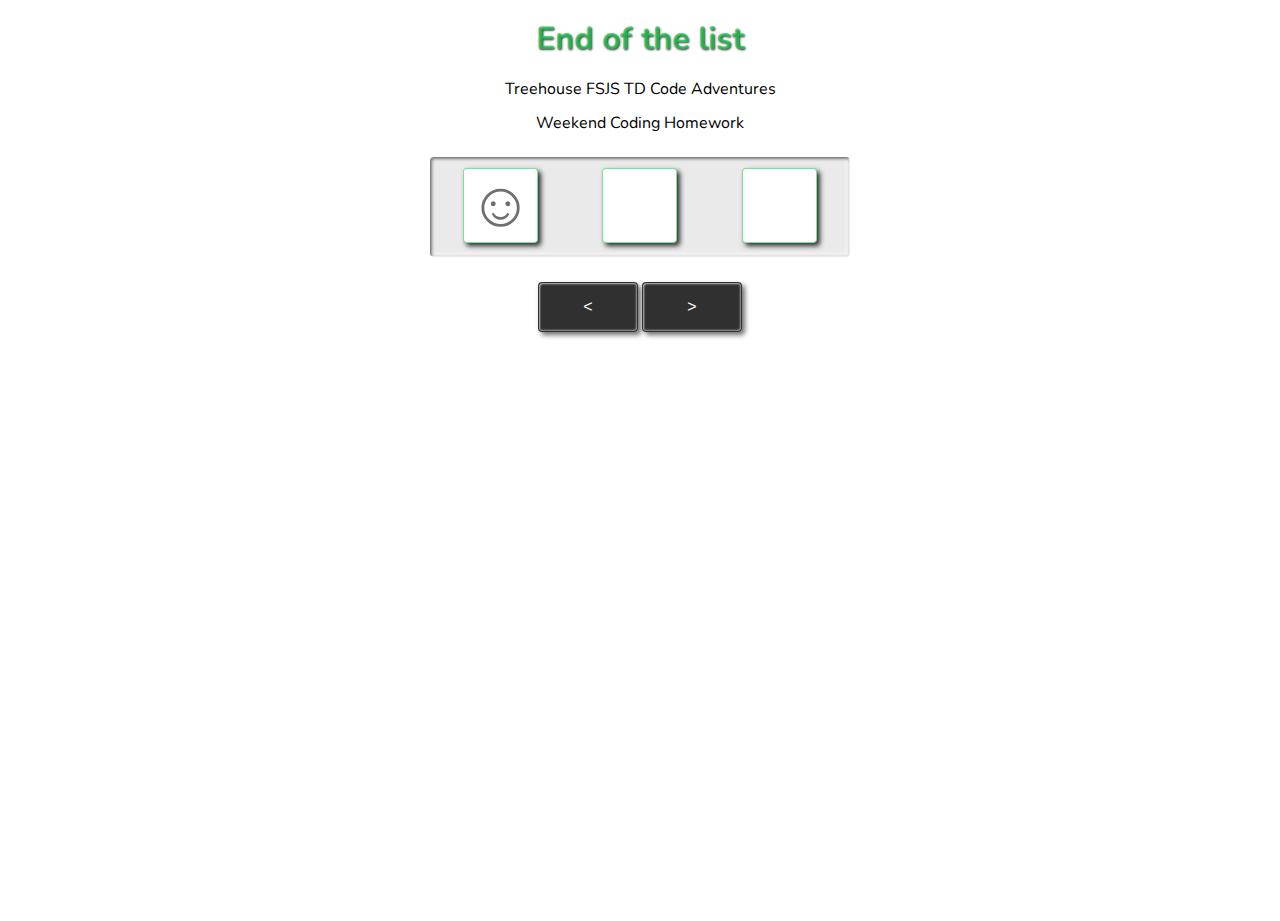
<file: Code-Adventure-Week16/index.html>
<!doctype html>
<html lang="en">
  <head>
    <meta charset="utf-8"/>
    <meta name="viewport" content="width=device-width, initial-scale=1.0"/>
    <title>End of the List Code Challenge</title>
    <link rel="stylesheet" href="css/normalize.css">
    <link rel="stylesheet" href="css/styles.css">
  </head>
  <body>

    <header>
      <h1>End of the list</h1>
      <p>Treehouse FSJS TD Code Adventures</p>
      <p>Weekend Coding Homework</p>
    </header>

    <div id="display_warpper" class="display_warpper">
      <p id="item_1" class="items">&#9786;</p>
      <p id="item_2" class="items"></p>
      <p id="item_3" class="items"></p>
    </div>

    <form id="form" class="form">
      <input type="button" id="prev_btn" class="prev_btn control_btn" value="&#x3c;">
      <input type="button" id="next_btn" class="next_btn control_btn" value="&#x3e;">
    </form>

    <script src="js/script.js"></script>
  </body>
</html>
</file>
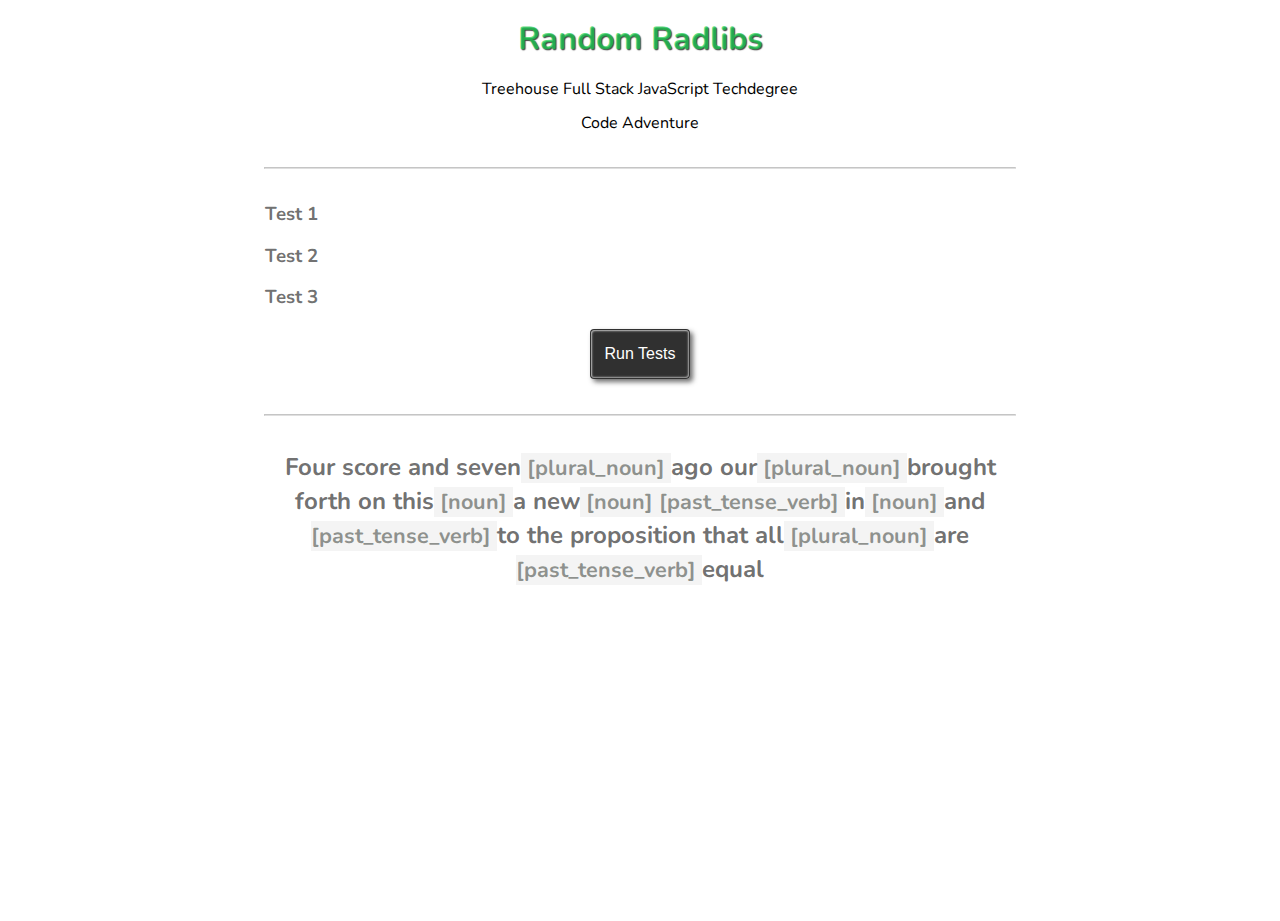
<file: Code-Adventure-Week17/index.html>
<!doctype html>
<html lang="en">
  <head>
    <meta charset="utf-8"/>
    <meta name="viewport" content="width=device-width, initial-scale=1.0"/>
    <title>Random Radlibs</title>
    <link rel="stylesheet" href="css/normalize.css">
    <link rel="stylesheet" href="css/styles.css">
  </head>
  <body>

    <header>
      <h1>Random Radlibs</h1>
      <p>Treehouse Full Stack JavaScript Techdegree</p>
      <p>Code Adventure</p>
    </header>

    <hr>

    <h3 id="test-text1" class="test-text">Test 1</h3>
    <h3 id="test-text2" class="test-text">Test 2</h3>
    <h3 id="test-text3" class="test-text">Test 3</h3>

    <form action="#" method="get" id="form" class="form">
      <input type="submit" id="submit" class="submit" value="Run Tests">
    </form>

    <hr>

    <h2 id="radlib" class="radlib">Four score and seven<span class="code"> [plural_noun] </span>ago our<span class="code"> [plural_noun] </span>brought forth on this<span class="code"> [noun] </span>a new<span class="code"> [noun] </span><span class="code"> [past_tense_verb] </span>in<span class="code"> [noun] </span>and<span class="code"> [past_tense_verb] </span>to the proposition that all<span class="code"> [plural_noun] </span>are<span class="code"> [past_tense_verb] </span>equal</h2>

    <script src="js/script.js"></script>
    <script src="js/tests.js"></script>
  </body>
</html>
</file>
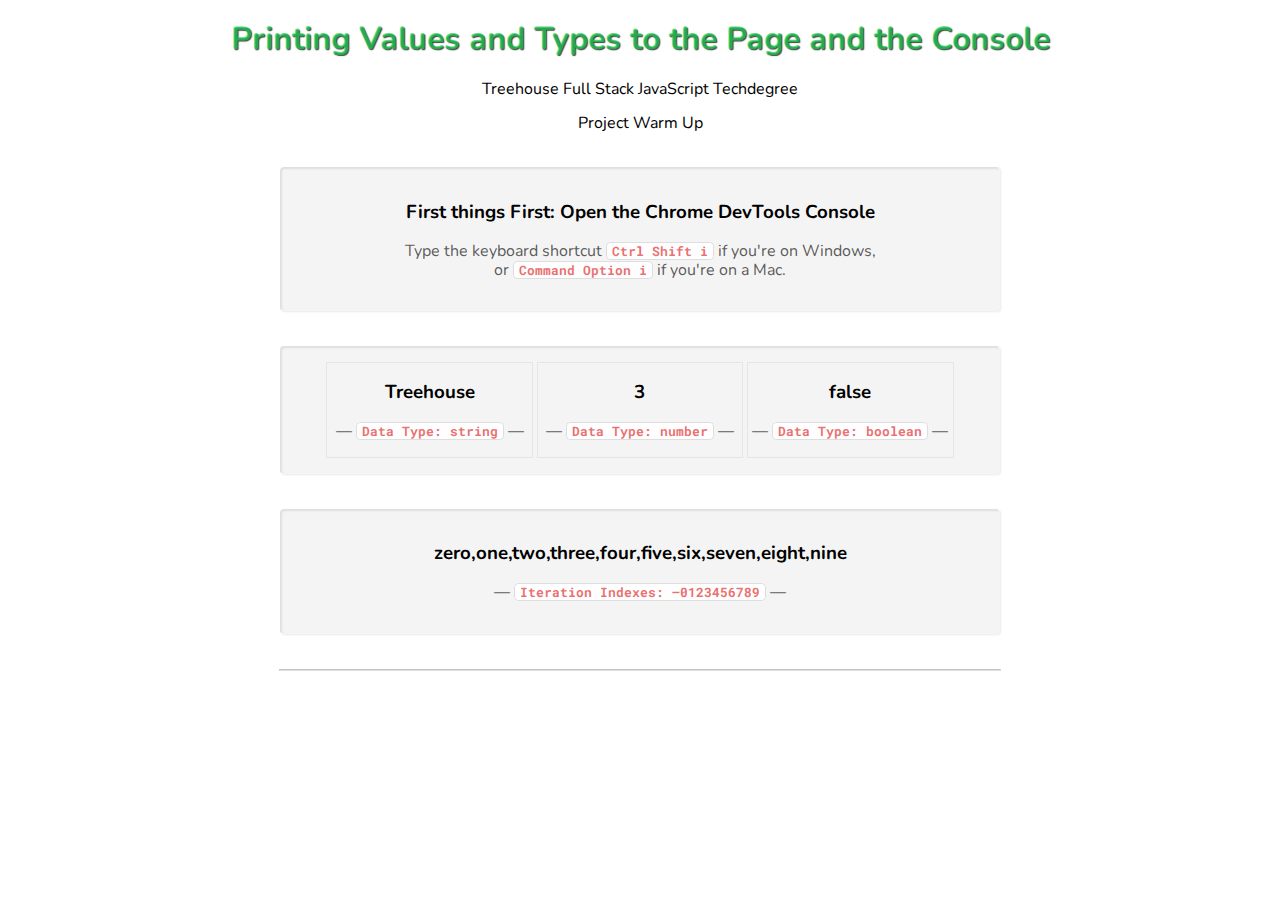
<file: Code-Adventure-Week19-master/index.html>
<!doctype html>
<html lang="en">
  <head>
    <meta charset="utf-8"/>
    <meta name="viewport" content="width=device-width, initial-scale=1.0"/>
    <title>Printing Values and Types to the Page and the Console</title>
    <link rel="stylesheet" href="css/normalize.css">
    <link rel="stylesheet" href="css/styles.css">
  </head>
  <body>

    <header>
      <h1>Printing Values and Types to the Page and the Console</h1>
      <p>Treehouse Full Stack JavaScript Techdegree</p>
      <p>Project Warm Up</p>
    </header>

    <div id="step1" class="step">
      <h3>First things First: Open the Chrome DevTools Console</h3>
      <p>Type the keyboard shortcut <span class="codeblock">Ctrl Shift i</span> if you're on Windows,<br/>or <span class="codeblock">Command Option i</span> if you're on a Mac.</p>
    </div>

    <div id="variable-container" class="step">
      <div class="steplette">
        <h3 id="string-element">String</h3>
        <p>— <span class="codeblock">Data Type: <span id="string-type">?</span></span> —</p>
      </div>
      
      <div class="steplette">
        <h3 id="number-element">Number</h3>
        <p>— <span class="codeblock">Data Type: <span id="number-type">?</span></span> —</p>
      </div>

      <div class="steplette">
        <h3 id="boolean-element">Boolean</h3>
        <p>— <span class="codeblock">Data Type: <span id="boolean-type">?</span></span> —</p>
      </div>
    </div>

    <div id="array-container" class="step">
      <h3 id="array-element">Array</h3>
      <p>— <span class="codeblock">Iteration Indexes: <span id="iteration-indexes-element">—</span></span> —</p>
    </div>

    <hr/>

    <script src="js/script.js"></script>
  </body>
</html>
</file>
<file: Code-Adventure-Week16/css/styles.css>
/**
 * Treehouse FSJS Techdegree
 * Code Adventure - Weekend Coding Homework
 * End of the Line - CSS
 * Developed by: Robert Manolis - Student Success Specialist
 *               Milwaukie, OR - 2019
 */

 @import url('https://fonts.googleapis.com/css?family=Nunito');

 * {
	box-sizing: border-box;
}

body, html {
	width: 100%;
  height: 100%;
}

body {
  font-family: 'Nunito', sans-serif;
	text-align: center;
}

h1 {
  color: rgba(23, 214, 81, 0.7);
  text-shadow: 1px 1px 2px rgba(50, 50, 50, 0.9);
}

.display_warpper {
  display: flex;
  flex-flow: row wrap;
  justify-content: space-around;
  width: 100%;
  max-width: 420px;
  height: 100px;
  margin: 25px auto;
  background: rgba(50, 50, 50, 0.1);
  border: 1px solid rgba(60, 60, 66, 0.6);
  border-right-color: transparent;
  border-bottom-color: transparent;
  border-radius: 4px;
  box-shadow: 1px 1px 3px rgba(12, 12, 12, 0.5) inset, -2px -2px 4px rgba(255, 255, 255, 0.7) inset;
}

.items {
  content: "";
  font-size: 4em;
  font-weight: bold;
  color: rgba(50, 50, 50, 0.7);
  width: 75px;
  height: 75px;
  margin: 10px auto;
  background: rgba(255, 255, 255, 0.999);
  border: 1px solid rgba(23, 214, 81, 0.6);
  border-radius: 4px;
  box-shadow: 3px 3px 5px rgba(25, 25, 25, 0.9);
}

.control_btn {
  cursor: pointer;
  outline: none;
  color: white;
  width: 100px;
  height: 50px;
  background: rgba(25, 25, 25, 0.9);
  border: 1px solid rgba(50, 50, 50, 0.9);
  border-radius: 4px;
  box-shadow: 3px 3px 5px rgba(50, 50, 50, 0.7), 1px 1px 2px rgba(255, 255, 255, 0.7) inset, -1px -1px 2px rgba(255, 255, 255, 0.5) inset;
  transition: all 0.4s ease-out;
}

.control_btn:hover {
  box-shadow: 7px 7px 7px rgba(50, 50, 50, 0.5), 1px 1px 2px rgba(1, 248, 42, 0.7) inset, -1px -1px 2px rgba(1, 248, 42, 0.5) inset;
}
</file>
<file: Code-Adventure-Week17/css/styles.css>
/**
 * Treehouse FSJS Techdegree - Code Adventure
 * Random Radlibs - CSS
 * Developed by: Robert Manolis - Student Success Specialist
 *               Milwaukie, OR - 2019
 */

@import url('https://fonts.googleapis.com/css?family=Nunito');

* {
	box-sizing: border-box;
}

body,
html {
	width: 100%;
  height: 100%;
}

body {
  font-family: 'Nunito', sans-serif;
	text-align: center;
}

h1 {
  color: rgba(23, 214, 81, 0.7);
  text-shadow: 1px 1px 1px rgba(50, 50, 50, 0.9);
}

hr {
  width: 100%;
  max-width: 750px;
  margin: 35px auto;
  border-color: rgba(150, 150, 150, 0.3);
}

.test-text {
  text-align: left;
}

.test-text,
.radlib {
  color: rgba(50, 50, 50, 0.7);
  width: 100%;
  max-width: 750px;
  margin: 20px auto;
}

.radlib {
  line-height: 33px;
}

.code {
  font-size: 0.9em;
  color: rgba(103, 107, 102, 0.719);
  /* padding-right: 5px;
  padding-left: 5px; */
  background: rgba(150, 150, 150, 0.1);
}

.pass {
  color: rgba(41, 182, 41, 0.9);
}

.fail {
  color: rgba(225, 50, 65, 0.9);
}

form {
  margin-top: 20px;
}

.submit {
  cursor: pointer;
  outline: none;
  color: white;
  width: 100px;
  height: 50px;
  background: rgba(25, 25, 25, 0.9);
  border: 1px solid rgba(50, 50, 50, 0.9);
  border-radius: 4px;
  box-shadow: 3px 3px 5px rgba(50, 50, 50, 0.7), 1px 1px 2px rgba(255, 255, 255, 0.7) inset, -1px -1px 2px rgba(255, 255, 255, 0.57) inset;
  transition: all 0.4s ease-out;
}

.active {
  background: rgb(13, 85, 13);
  border: 2px solid rgba(50, 250, 0, 0.9);
  box-shadow: 3px 3px 5px rgba(50, 50, 50, 0.7), 1px 1px 2px rgba(50, 250, 0, 0.7) inset, -1px -1px 2px rgba(50, 250, 0, 0.57) inset;
}

.submit:hover {
  box-shadow: 7px 7px 7px rgba(50, 50, 50, 0.5), 1px 1px 2px rgba(23, 214, 81, 0.9) inset, -1px -1px 2px rgba(23, 214, 81, 0.9) inset;
}
</file>
<file: Code-Adventure-Week19-master/css/styles.css>
/**
 * Treehouse FSJS Techdegree - Project Warm Up
 * Printing Values and Types to the Page and the Console - CSS
 * Developed by: Robert Manolis - Student Success Specialist
 *               Milwaukie, OR - 2019
 */

 @import url('https://fonts.googleapis.com/css?family=Nunito|Roboto+Mono');

* {
	box-sizing: border-box;
}

body,
html {
	width: 100%;
  height: 100%;
}

body {
  font-family: 'Nunito', sans-serif;
	text-align: center;
}

h1 {
  color: rgba(23, 214, 81, 0.7);
  text-shadow: 1px 1px 1px rgba(50, 50, 50, 0.9);
}

.step {
  width: 100%;
  max-width: 720px;
  padding: 15px;
  margin: 35px auto;
  background: rgba(150, 150, 150, 0.1);
  border: 1px solid rgba(50, 50, 50, 0.1);
  border-right-color: rgba(255, 255, 255, 0.1);
  border-bottom-color: rgba(255, 255, 255, 0.1);
  border-radius: 4px;
  box-shadow: 1px 1px 2px rgba(50, 50, 50, 0.1) inset, 1px 1px 2px rgba(50, 50, 50, 0.1);
}

.steplette {
  display: inline-block;
  width: 30%;
  min-width: 150px;
  border: 1px solid rgba(100, 100, 100, 0.1);
}

.step p {
  color: rgba(50, 50, 50, 0.8);
}

.codeblock {
  font-family: 'Roboto Mono', monospace;
  font-size: 0.8em;
  font-weight: bolder;
  color: rgba(225, 50, 50, 0.7);
  padding-right: 5px;
  padding-left: 5px;
  background: rgba(255, 255, 255, 0.9);
  border: 1px solid rgba(150, 150, 150, 0.3);
  border-radius: 4px;
}

hr {
  width: 100%;
  max-width: 720px;
  border-color: rgba(150, 150, 150, 0.3);
}
</file>
